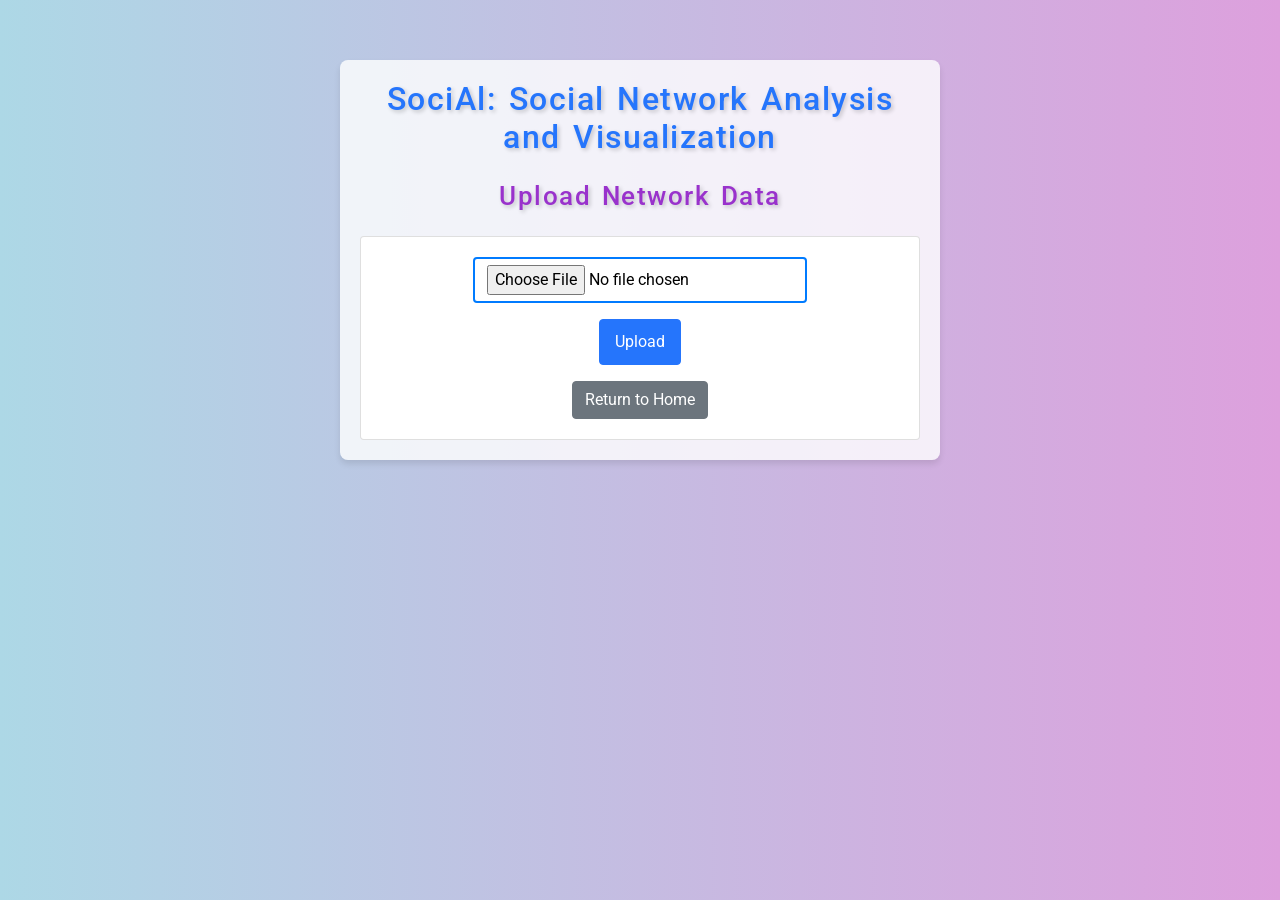
<file: templates/upload.html>
<!DOCTYPE html>
<html lang="en">
  <head>
    <meta charset="UTF-8" />
    <meta name="viewport" content="width=device-width, initial-scale=1.0" />
    <title>Upload Network Data</title>
    <link
      href="https://stackpath.bootstrapcdn.com/bootstrap/4.5.2/css/bootstrap.min.css"
      rel="stylesheet"
    />
    <link
      href="https://fonts.googleapis.com/css2?family=Roboto:wght@500&display=swap"
      rel="stylesheet"
    />
    <style>
      body {
        padding-top: 20px;
        background: linear-gradient(to right, #add8e6 0%, #dda0dd 100%);
        color: #fff;
        font-family: "Roboto", sans-serif;
      }
      .container {
        max-width: 600px;
        background-color: rgba(255, 255, 255, 0.8);
        border-radius: 8px;
        padding: 20px;
        box-shadow: 0 4px 6px rgba(0, 0, 0, 0.1);
        margin-top: 40px;
      }
      h1 {
        font-family: "Roboto", sans-serif;
        font-size: 32px;
        color: #2575fc;
        text-shadow: 2px 2px 4px rgba(0, 0, 0, 0.2);
        letter-spacing: 1.5px;
        word-spacing: 3px;
        text-align: center;
      }
      .form-group input[type="file"] {
        color: #000;
        border: 2px solid #007bff;
        display: block;
        padding: 6px 12px;
        border-radius: 4px;
        transition: border 0.3s ease;
      }
      .form-group input[type="file"]:hover,
      .form-group input[type="file"]:focus {
        border-color: #0056b3;
        box-shadow: 0 0 8px rgba(0, 86, 179, 0.5);
      }
      .btn-primary {
        background-color: #2575fc;
        border-color: #2575fc;
        box-shadow: none;
        border-radius: 4px;
        padding: 10px 15px;
        font-size: 16px;
        transition: background-color 0.3s ease;
      }
      .btn-primary:hover {
        background-color: #0056b3;
        border-color: #004b9e;
      }
      .btn-primary:focus,
      .btn-primary:active {
        box-shadow: 0 0 0 2px rgba(0, 123, 255, 0.5);
      }
      h2 {
        font-family: "Roboto", sans-serif;
        font-size: 26px;
        color: #9932cc;
        text-shadow: 2px 2px 4px rgba(0, 0, 0, 0.2);
        letter-spacing: 1.5px;
        word-spacing: 3px;
        text-align: center;
      }
      @media (max-width: 768px) {
        .container {
          margin-top: 20px;
          padding: 15px;
        }
      }
    </style>
  </head>
  <body>
    <div class="container">
      <h1 class="mb-4 text-center">
        SociAl: Social Network Analysis and Visualization
      </h1>
      <h2 class="mb-4 text-center">Upload Network Data</h2>
      <div class="card">
        <div class="card-body">
          <form
            action=""
            method="post"
            enctype="multipart/form-data"
            class="d-flex flex-column align-items-center"
          >
            <div class="form-group">
              <input type="file" name="file" class="form-control-file" />
            </div>
            <button type="submit" class="btn btn-primary">Upload</button>
            <a href="/" class="btn btn-secondary mt-3">Return to Home</a>
          </form>
        </div>
      </div>
    </div>
  </body>
</html>
</file>
